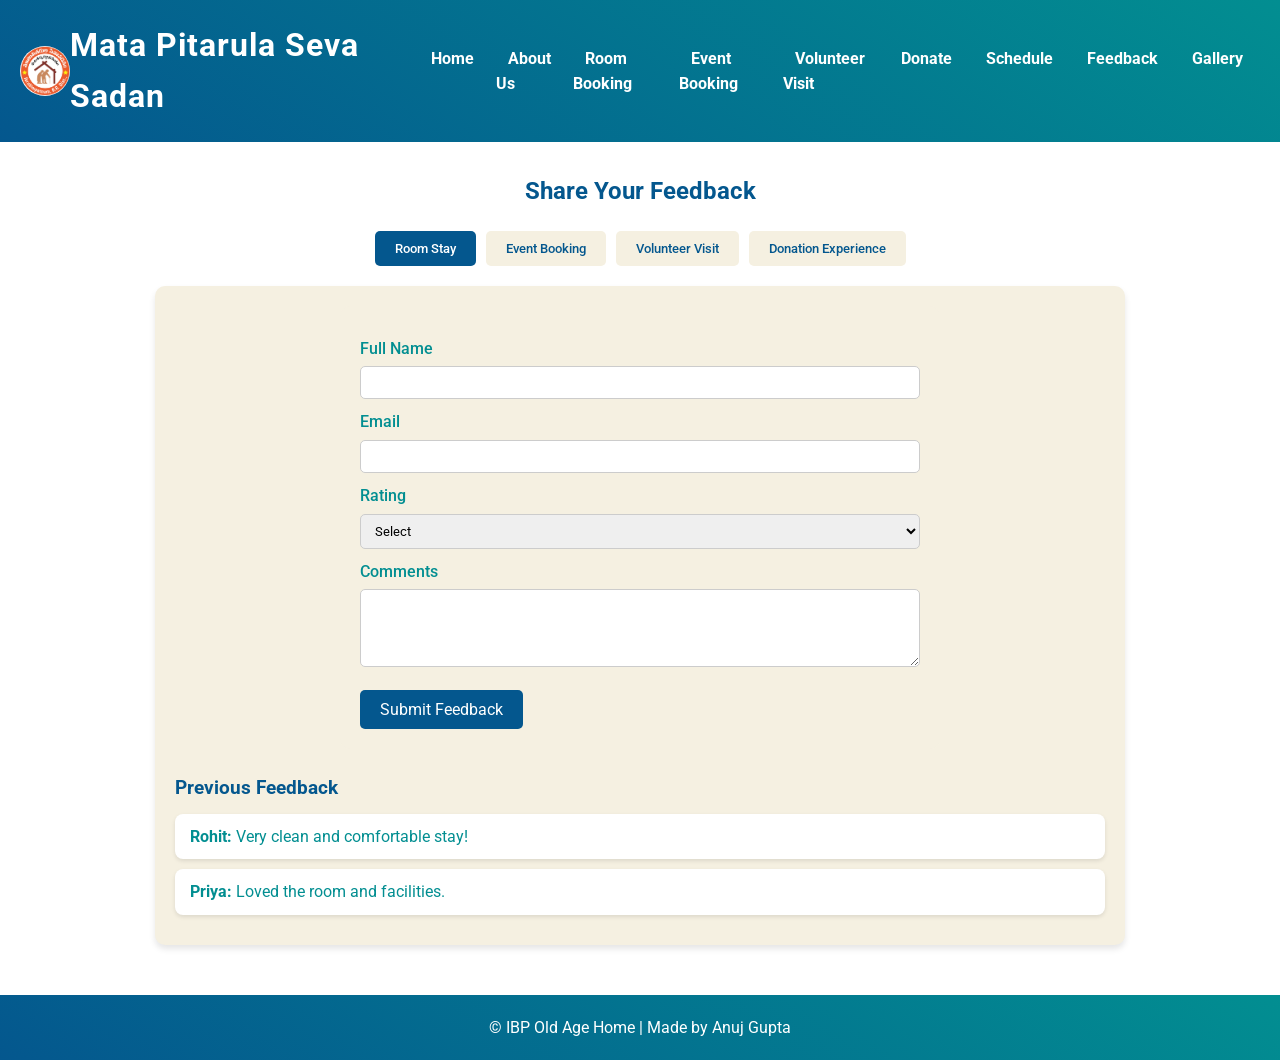
<file: feedback.html>
<!DOCTYPE html>
<html lang="en">

<head>
  <meta charset="UTF-8">
  <meta name="viewport" content="width=device-width, initial-scale=1.0">
  <title>Feedback - IBP Old Age Home</title>
  <link href="https://fonts.googleapis.com/css2?family=Roboto:wght@400;700&display=swap" rel="stylesheet">
  <link rel="stylesheet" href="style.css">
  <style>
    /* Extra CSS for Feedback Page */
   

    .container {
      max-width: 1000px;
      margin: 30px auto;
      padding: 0 15px;
    }

    h2 {
      color: #04578e;
      text-align: center;
      margin-bottom: 20px;
    }

    /* Tabs */
    .tab-buttons {
      display: flex;
      justify-content: center;
      gap: 10px;
      flex-wrap: wrap;
      margin-bottom: 20px;
    }

    .tab-buttons button {
      color: #04578e;
      padding: 10px 20px;
      border: none;
      background: #f5f0e1;
      cursor: pointer;
      border-radius: 5px;
      font-weight: 500;
      transition: 0.3s;
    }

    .tab-buttons button.active,
    .tab-buttons button:hover {
      background: #04578e;
      color: #fff;
    }

    .tab-content {
      display: none;
      background: #f5f0e1;
      padding: 20px;
      border-radius: 10px;
      box-shadow: 0 4px 6px rgba(0, 0, 0, 0.1);
    }

    .tab-content.active {
      display: block;
    }

    /* Form */
    .feedback-form label {
      display: block;
      margin-top: 10px;
      font-weight: 500;
    }

    .feedback-form input,
    .feedback-form select,
    .feedback-form textarea {
      width: 100%;
      padding: 8px 10px;
      margin-top: 5px;
      border-radius: 5px;
      border: 1px solid #ccc;
    }

    .feedback-form button {
      margin-top: 15px;
      padding: 10px 20px;
     background:#04578e;
      color: #fff;
      border: none;
      border-radius: 5px;
      cursor: pointer;
      font-size: 1rem;
    }

    .feedback-form button:hover {
    background:#1b275c;
    }

    /* Previous Feedback */
    .previous-feedback {
      margin-top: 25px;
    }

    .previous-feedback h3 {
      margin-bottom: 10px;
      color: #04578e;
    }

    .previous-feedback div {
      background: #fff;
      padding: 10px 15px;
      border-radius: 8px;
      margin-bottom: 10px;
      box-shadow: 0 2px 4px rgba(0, 0, 0, 0.1);
    }

    @media(max-width:600px) {
      nav ul {
        display: none;
      }

      .hamburger {
        display: block;
      }

      .tab-buttons {
        flex-direction: column;
        align-items: center;
      }
    }
  </style>
</head>

<body>

  <!-- Navbar -->
  <nav>
    <img src="images/logo.png" class="logo" alt="Logo">
    <span class="site-name">Mata Pitarula Seva Sadan</span>
    <ul>
      <li><a href="index.html">Home</a></li>
      <li><a href="about.html">About Us</a></li>
      <li><a href="room-booking.html">Room Booking</a></li>
      <li><a href="event-booking.html">Event Booking</a></li>
      <li><a href="volunteer.html">Volunteer Visit</a></li>
      <li><a href="donation.html">Donate</a></li>
          <li><a href="schedule.html">Schedule</a></li>
      <li><a href="feedback.html">Feedback</a></li>
      <li><a href="gallery.html">Gallery</a></li>
    </ul>
    <div class="hamburger">&#9776;</div>
  </nav>
  <div class="sidebar">
    <ul>
      <li><a href="index.html">Home</a></li>
      <li><a href="about.html">About Us</a></li>
      <li><a href="room-booking.html">Room Booking</a></li>
      <li><a href="event-booking.html">Event Booking</a></li>
      <li><a href="volunteer.html">Volunteer Visit</a></li>
      <li><a href="donation.html">Donate</a></li>
          <li><a href="schedule.html">Schedule</a></li>
      <li><a href="feedback.html">Feedback</a></li>
      <li><a href="gallery.html">Gallery</a></li>
    </ul>
  </div>

  <div class="container">
    <h2>Share Your Feedback</h2>

    <div class="tab-buttons">
      <button class="tab-btn active" data-tab="room">Room Stay</button>
      <button class="tab-btn" data-tab="event">Event Booking</button>
      <button class="tab-btn" data-tab="volunteer">Volunteer Visit</button>
      <button class="tab-btn" data-tab="donation">Donation Experience</button>
    </div>

    <!-- Room Feedback -->
    <div class="tab-content active" id="room">
      <form class="feedback-form" id="roomForm">
        <label for="roomName">Full Name</label>
        <input type="text" id="roomName" required>
        <label for="roomEmail">Email</label>
        <input type="email" id="roomEmail" required>
        <label for="roomRating">Rating</label>
        <select id="roomRating" required>
          <option value="">Select</option>
          <option>1 - Poor</option>
          <option>2 - Fair</option>
          <option>3 - Good</option>
          <option>4 - Very Good</option>
          <option>5 - Excellent</option>
        </select>
        <label for="roomComments">Comments</label>
        <textarea id="roomComments" rows="4"></textarea>
        <button type="submit">Submit Feedback</button>
      </form>
      <div class="previous-feedback">
        <h3>Previous Feedback</h3>
        <div><strong>Rohit:</strong> Very clean and comfortable stay!</div>
        <div><strong>Priya:</strong> Loved the room and facilities.</div>
      </div>
    </div>

    <!-- Event Feedback -->
    <div class="tab-content" id="event">
      <form class="feedback-form" id="eventForm">
        <label for="eventName">Full Name</label>
        <input type="text" id="eventName" required>
        <label for="eventEmail">Email</label>
        <input type="email" id="eventEmail" required>
        <label for="eventRating">Rating</label>
        <select id="eventRating" required>
          <option value="">Select</option>
          <option>1 - Poor</option>
          <option>2 - Fair</option>
          <option>3 - Good</option>
          <option>4 - Very Good</option>
          <option>5 - Excellent</option>
        </select>
        <label for="eventComments">Comments</label>
        <textarea id="eventComments" rows="4"></textarea>
        <button type="submit">Submit Feedback</button>
      </form>
      <div class="previous-feedback">
        <h3>Previous Feedback</h3>
        <div><strong>Arjun:</strong> Event hall was spacious and well-managed.</div>
      </div>
    </div>

    <!-- Volunteer Feedback -->
    <div class="tab-content" id="volunteer">
      <form class="feedback-form" id="volunteerFbForm">
        <label for="volName">Full Name</label>
        <input type="text" id="volName" required>
        <label for="volEmail">Email</label>
        <input type="email" id="volEmail" required>
        <label for="volRating">Rating</label>
        <select id="volRating" required>
          <option value="">Select</option>
          <option>1 - Poor</option>
          <option>2 - Fair</option>
          <option>3 - Good</option>
          <option>4 - Very Good</option>
          <option>5 - Excellent</option>
        </select>
        <label for="volComments">Comments</label>
        <textarea id="volComments" rows="4"></textarea>
        <button type="submit">Submit Feedback</button>
      </form>
      <div class="previous-feedback">
        <h3>Previous Feedback</h3>
        <div><strong>Neha:</strong> Loved interacting with the elders.</div>
      </div>
    </div>

    <!-- Donation Feedback -->
    <div class="tab-content" id="donation">
      <form class="feedback-form" id="donationForm">
        <label for="donName">Full Name</label>
        <input type="text" id="donName" required>
        <label for="donEmail">Email</label>
        <input type="email" id="donEmail" required>
        <label for="donRating">Rating</label>
        <select id="donRating" required>
          <option value="">Select</option>
          <option>1 - Poor</option>
          <option>2 - Fair</option>
          <option>3 - Good</option>
          <option>4 - Very Good</option>
          <option>5 - Excellent</option>
        </select>
        <label for="donComments">Comments</label>
        <textarea id="donComments" rows="4"></textarea>
        <button type="submit">Submit Feedback</button>
      </form>
      <div class="previous-feedback">
        <h3>Previous Feedback</h3>
        <div><strong>Amit:</strong> Donation process was smooth and easy.</div>
      </div>
    </div>

  </div>

  <footer style="text-align:center; padding:20px;background:linear-gradient(935deg,#028e91,#04578e ); color:#fff;">
    &copy; IBP Old Age Home | Made by Anuj Gupta
  </footer>

  <script>
    // Sidebar toggle
    const hamburger = document.querySelector('.hamburger');
    const sidebar = document.querySelector('.sidebar');
    hamburger.addEventListener('click', () => {
      sidebar.style.right = sidebar.style.right === '0px' ? '-250px' : '0px';
    });

    // Tabs functionality
    const tabButtons = document.querySelectorAll('.tab-btn');
    const tabContents = document.querySelectorAll('.tab-content');

    tabButtons.forEach(btn => {
      btn.addEventListener('click', () => {
        tabButtons.forEach(b => b.classList.remove('active'));
        tabContents.forEach(c => c.classList.remove('active'));
        btn.classList.add('active');
        document.getElementById(btn.dataset.tab).classList.add('active');
      });
    });

    // Form submissions
    function handleFormSubmit(formId) {
      const form = document.getElementById(formId);
      form.addEventListener('submit', e => {
        e.preventDefault();
        alert('Feedback submitted! Thank you!');
        form.reset();
      });
    }

    ['roomForm', 'eventForm', 'volunteerFbForm', 'donationForm'].forEach(handleFormSubmit);
  </script>

</body>

</html>
</file>
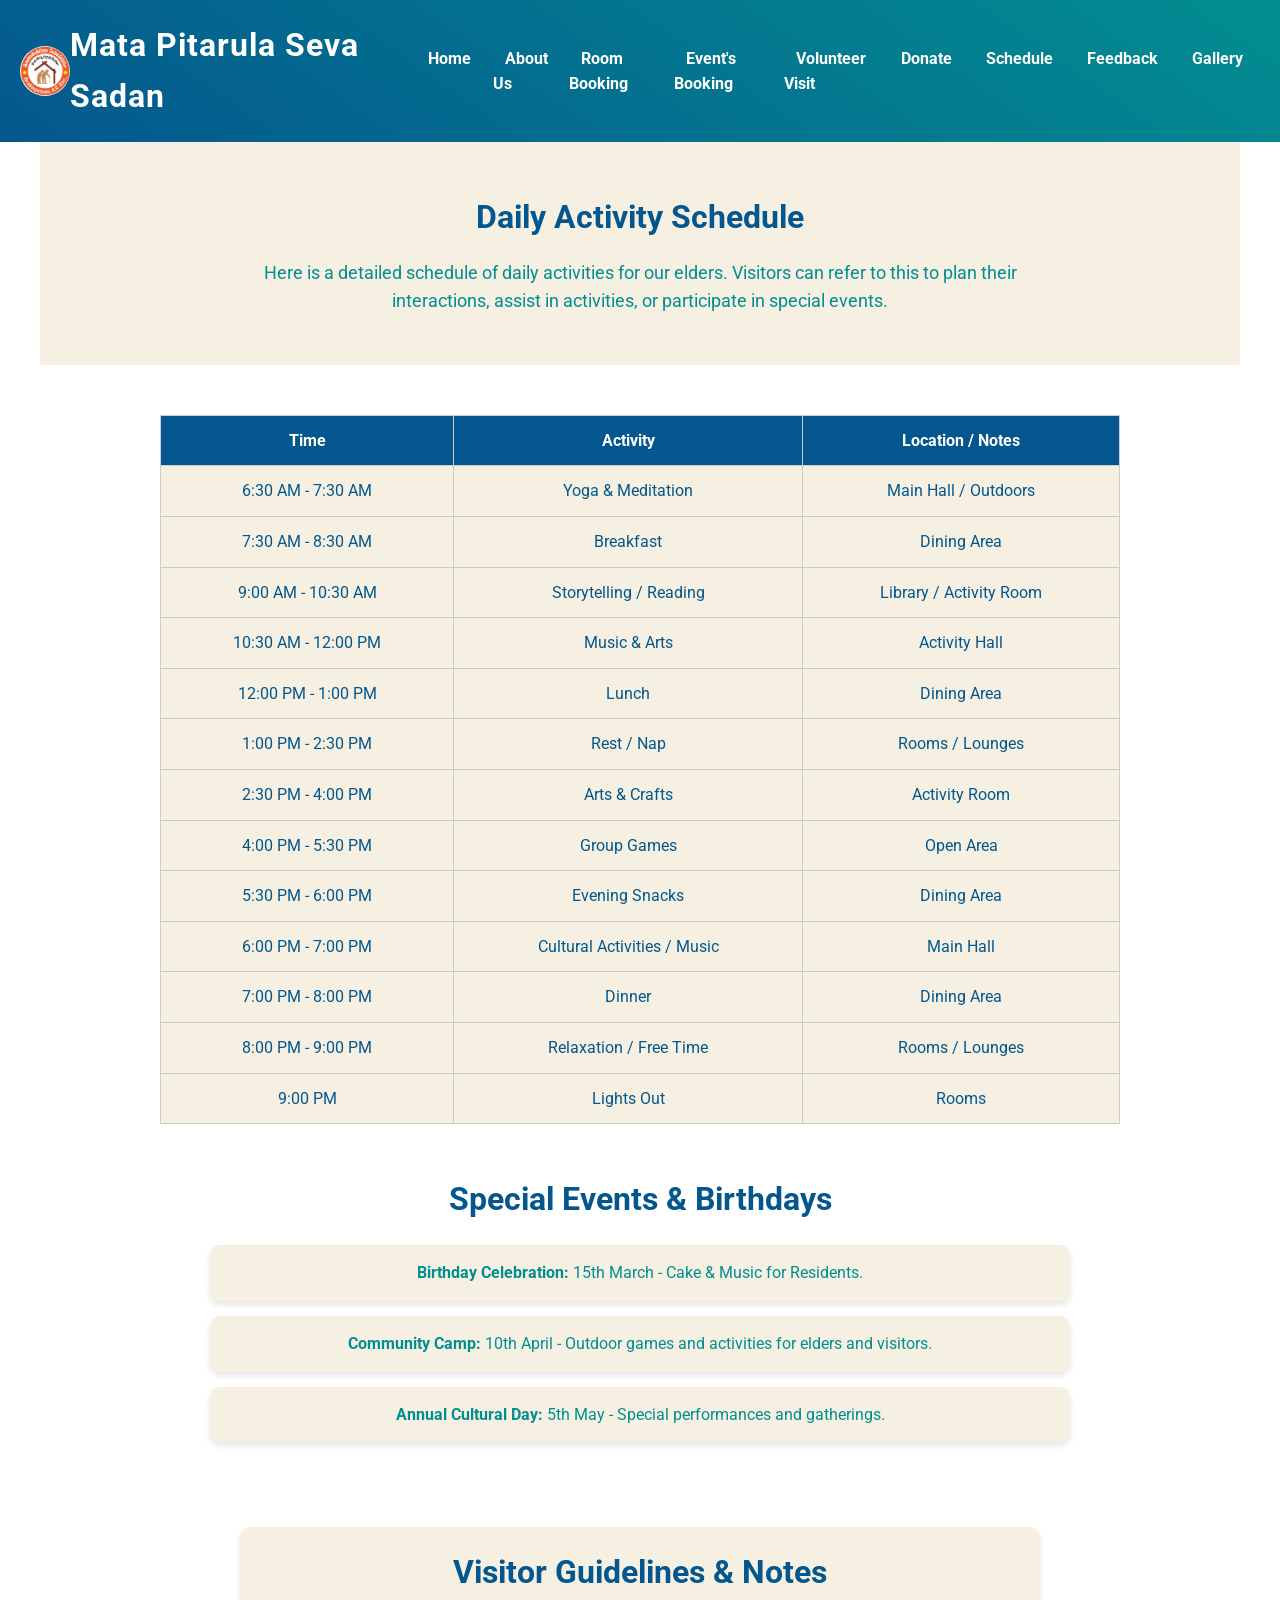
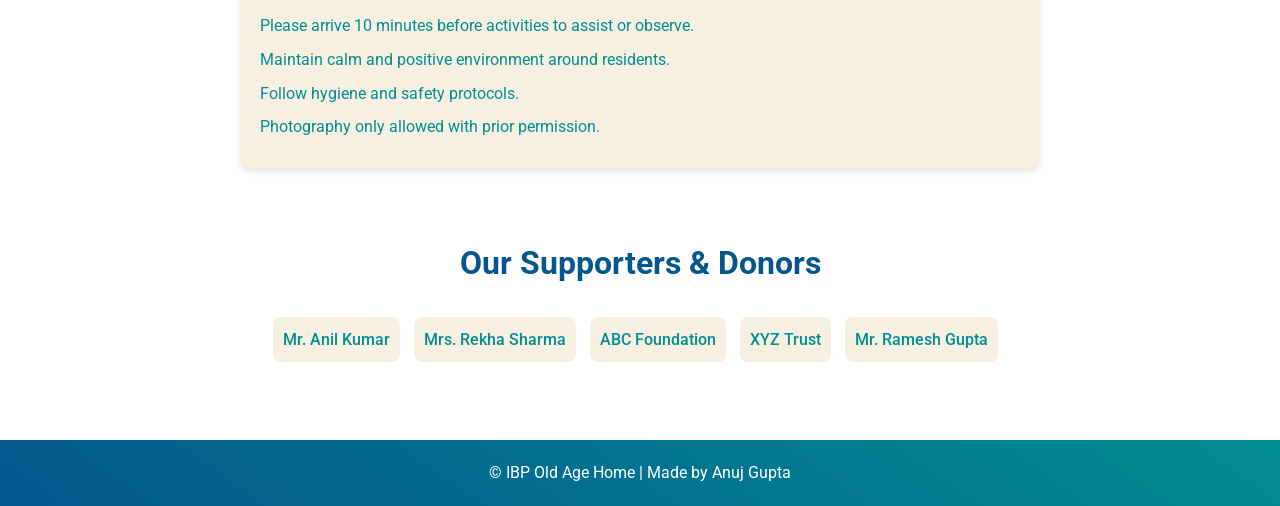
<file: schedule.html>
<!DOCTYPE html>
<html lang="en">
<head>
<meta charset="UTF-8">
<meta name="viewport" content="width=device-width, initial-scale=1.0">
<title>Schedule - IBP Old Age Home</title>
<link href="https://fonts.googleapis.com/css2?family=Roboto:wght@400;700&display=swap" rel="stylesheet">
<link rel="stylesheet" href="style.css">
<style>
/* Extra CSS for Schedule Page */

/* Hero Section */
#hero-schedule {
  text-align:center;
  padding:50px 20px;
  background:#f5f0e1;
}
#hero-schedule h2 {
  color:#04578e;
  font-size:2rem;
  margin-bottom:15px;
}
#hero-schedule p {
  font-size:1.1rem;
  max-width:800px;
  margin:0 auto;
}

/* Schedule Table */
#daily-schedule {
  max-width:1000px;
  margin:10px auto;
  overflow-x:auto;
  padding: 20px 20px;
}
#daily-schedule table {
  width:100%;
  border-collapse:collapse;
}
#daily-schedule th, #daily-schedule td {
  border:1px solid #ccc;
  padding:12px;
  text-align:center;
}
#daily-schedule th {
  background:#04578e;
  color:#fff;
}
#daily-schedule td {
  background:#f5f0e1;
  color:#04578e;
}

/* Special Events Section */
#special-events {
  max-width:900px;
  margin:10px auto;
  text-align:center;
  padding: 20px 20px;
}
#special-events h2 {
  color:#04578e;
  margin-bottom:20px;
}
#special-events .event-card {
  background:#f5f0e1;
  margin:15px auto;
  padding:15px 20px;
  border-radius:10px;
  box-shadow:0 4px 6px rgba(0,0,0,0.1);
}

/* Important Notes Section */
#visitor-notes {
  max-width:800px;
  margin:50px auto;
  background:#f5f0e1;
  padding:20px;
  border-radius:10px;
  box-shadow:0 4px 6px rgba(0,0,0,0.1);
}
#visitor-notes h2 {
  color:#04578e;
  margin-bottom:15px;
}
#visitor-notes p {
  font-size:1rem;
  margin:8px 0;
  color:#028e91;
}

/* Donors Section */
#donors {
  max-width:900px;
  margin:30px auto;
  text-align:center;
  padding: 20px 20px;
}
#donors h2 {
  color:#04578e;
  margin-bottom:20px;
}
#donors ul {
  list-style:none;
  padding:0;
}
#donors ul li {
  background:#f5f0e1;
  margin:8px 0;
  padding:10px;
  border-radius:8px;
  display:inline-block;
  margin-right:10px;
  font-weight:500;
  color:#028e91;
}

/* Mobile Responsiveness */
@media(max-width:600px){
  #daily-schedule table, #daily-schedule th, #daily-schedule td{
    font-size:14px;
    padding:8px;
  }
  #special-events .event-card, #visitor-notes, #donors ul li {
    width:90%;
    margin:10px auto;
  }
}
</style>
</head>
<body>

<!-- Navbar -->
<nav>
  <img src="images/logo.png" class="logo" alt="Logo">
    <span class="site-name">Mata Pitarula Seva Sadan</span>
  <ul>
    <li><a href="index.html">Home</a></li>
    <li><a href="about.html">About Us</a></li>
    <li><a href="room-booking.html">Room Booking</a></li>
    <li><a href="event-booking.html">Event's Booking</a></li>
    <li><a href="volunteer.html">Volunteer Visit</a></li>
    <li><a href="donation.html">Donate</a></li>
    <li><a href="schedule.html">Schedule</a></li>
    <li><a href="feedback.html">Feedback</a></li>
    <li><a href="gallery.html">Gallery</a></li>
  </ul>
  <div class="hamburger">&#9776;</div>
</nav>
<div class="sidebar">
  <ul>
    <li><a href="index.html">Home</a></li>
    <li><a href="about.html">About Us</a></li>
    <li><a href="room-booking.html">Room Booking</a></li>
    <li><a href="event-booking.html">Event's Booking</a></li>
    <li><a href="volunteer.html">Volunteer Visit</a></li>
    <li><a href="donation.html">Donate</a></li>
    <li><a href="schedule.html">Schedule</a></li>
    <li><a href="feedback.html">Feedback</a></li>
    <li><a href="gallery.html">Gallery</a></li>
  </ul>
</div>

<!-- Hero -->
<section id="hero-schedule">
  <h2>Daily Activity Schedule</h2>
  <p>Here is a detailed schedule of daily activities for our elders. Visitors can refer to this to plan their interactions, assist in activities, or participate in special events.</p>
</section>

<!-- Daily Schedule Table -->
<section id="daily-schedule">
  <table>
    <thead>
      <tr>
        <th>Time</th>
        <th>Activity</th>
        <th>Location / Notes</th>
      </tr>
    </thead>
    <tbody>
      <tr>
        <td>6:30 AM - 7:30 AM</td>
        <td>Yoga & Meditation</td>
        <td>Main Hall / Outdoors</td>
      </tr>
      <tr>
        <td>7:30 AM - 8:30 AM</td>
        <td>Breakfast</td>
        <td>Dining Area</td>
      </tr>
      <tr>
        <td>9:00 AM - 10:30 AM</td>
        <td>Storytelling / Reading</td>
        <td>Library / Activity Room</td>
      </tr>
      <tr>
        <td>10:30 AM - 12:00 PM</td>
        <td>Music & Arts</td>
        <td>Activity Hall</td>
      </tr>
      <tr>
        <td>12:00 PM - 1:00 PM</td>
        <td>Lunch</td>
        <td>Dining Area</td>
      </tr>
      <tr>
        <td>1:00 PM - 2:30 PM</td>
        <td>Rest / Nap</td>
        <td>Rooms / Lounges</td>
      </tr>
      <tr>
        <td>2:30 PM - 4:00 PM</td>
        <td>Arts & Crafts</td>
        <td>Activity Room</td>
      </tr>
      <tr>
        <td>4:00 PM - 5:30 PM</td>
        <td>Group Games</td>
        <td>Open Area</td>
      </tr>
      <tr>
        <td>5:30 PM - 6:00 PM</td>
        <td>Evening Snacks</td>
        <td>Dining Area</td>
      </tr>
      <tr>
        <td>6:00 PM - 7:00 PM</td>
        <td>Cultural Activities / Music</td>
        <td>Main Hall</td>
      </tr>
      <tr>
        <td>7:00 PM - 8:00 PM</td>
        <td>Dinner</td>
        <td>Dining Area</td>
      </tr>
      <tr>
        <td>8:00 PM - 9:00 PM</td>
        <td>Relaxation / Free Time</td>
        <td>Rooms / Lounges</td>
      </tr>
      <tr>
        <td>9:00 PM</td>
        <td>Lights Out</td>
        <td>Rooms</td>
      </tr>
    </tbody>
  </table>
</section>

<!-- Special Events -->
<section id="special-events">
<h2>Special Events & Birthdays</h2>
<div class="event-card"><strong>Birthday Celebration:</strong> 15th March - Cake & Music for Residents.</div>
<div class="event-card"><strong>Community Camp:</strong> 10th April - Outdoor games and activities for elders and visitors.</div>
<div class="event-card"><strong>Annual Cultural Day:</strong> 5th May - Special performances and gatherings.</div>
</section>

<!-- Visitor Notes -->
<section id="visitor-notes">
<h2>Visitor Guidelines & Notes</h2>
<p>Please arrive 10 minutes before activities to assist or observe.</p>
<p>Maintain calm and positive environment around residents.</p>
<p>Follow hygiene and safety protocols.</p>
<p>Photography only allowed with prior permission.</p>
</section>

<!-- Donors Section -->
<section id="donors">
<h2>Our Supporters & Donors</h2>
<ul>
  <li>Mr. Anil Kumar</li>
  <li>Mrs. Rekha Sharma</li>
  <li>ABC Foundation</li>
  <li>XYZ Trust</li>
  <li>Mr. Ramesh Gupta</li>
</ul>
</section>

<footer>
  &copy; IBP Old Age Home | Made by Anuj Gupta
</footer>

<script src="script.js"></script>
<script>
// Hamburger toggle
const hamburger = document.querySelector('.hamburger');
const sidebar = document.querySelector('.sidebar');
hamburger.addEventListener('click', () => {
  sidebar.style.right = sidebar.style.right === '0px' ? '-250px' : '0px';
});
</script>

</body>
</html>
</file>
<file: style.css>
*{
margin:0;
padding:0;
box-sizing:border-box;
font-family:'Roboto', sans-serif;
}

body{
line-height:1.6;
color:#028e91;
}
       
.hamburger,.sidebar ul li a,.tab-buttons button {
  -webkit-tap-highlight-color: transparent;  /* blue highlight remove karega */
}
a{
text-decoration:none;
color:#028e91;
}

img{
max-width:100%;
display:block;

}

h1,h2,h3{
margin-bottom:10px;
color:#04578e;

}

button{
cursor:pointer;
}

/* Navbar */

nav{
background:linear-gradient(935deg,#028e91,#04578e );
padding:20px 20px;
position:sticky;
top:0;
z-index:100;
display:flex;
justify-content:space-between;
align-items:center;

}

nav img.logo{
height:50px;
  border-radius:50%;
}

nav ul{
display:flex;
list-style:none;
}

nav ul li{
margin:0 5px;
}

nav ul li a{
color:#fff;
font-weight:700;
padding:8px 12px;
transition:0.3s;
}

nav ul li a:hover{
background:#fff;
color:#04578e;
border-radius:5px;
}

.hamburger{
display:none;
cursor:pointer;
font-size:1.5rem;
color:#fff;
}

/* Sidebar */

.sidebar{
z-index:1000;
position:fixed;
right:-250px;
top:0;
width:200px;
height:100%;
background:linear-gradient(935deg,#028e91,#04578e );
color:#fff;
transition:0.3s;
padding-top:60px;
}

.sidebar ul{
list-style:none;
padding-left:0;
}

.sidebar ul li{
margin:20px 0;
text-align:center;
}

.sidebar ul li a{
color:#fff;
font-weight:700;
}

/* Hero */

.hero{
position:relative;
overflow:hidden;
height:60vh;
}

.hero img{
width:100%;
height:100%;
object-fit:cover;
position:absolute;
top:0;
left:0;
opacity:0;
transition:opacity 1s ease-in-out;
}

.hero img.active{
opacity:1;
}

.hero-text{
position:absolute;
top:50%;
left:50%;
transform:translate(-50%,-50%);
color:#fff;
background:rgba(0,0,0,0.5);
padding:20px 30px;
border-radius:10px;
text-align:center;
}

.hero-text h1{
font-size:2.5rem;
color:#fff;
}

.hero-text p{
font-size:1.2rem;
}

/* Sections */

section{
padding:30px 20px;
max-width:1200px;
margin:0 auto;
}

section h2{
text-align:center;
color:#04578e;
margin-bottom:10px;
font-size:2rem;
}

.about,
.highlights,
.home-content,
.gallery{
display:flex;
flex-wrap:wrap;
gap:20px;
justify-content:center;
text-align:center;
}

.about div,
.highlights div,
.home-content div,
.gallery img{
flex:1 1 250px;
background:#f5f0e1;
padding:20px;
border-radius:10px;

}
.home-content div{
    margin-top: 20px;
      display: flex;          /* Flex container banaya */
  flex-direction: column; /* Items ko vertical stack kare */
  justify-content: center; /* Vertical center */
  align-items: center;
}
/* Stats */

.stats{
display:flex;
flex-wrap:wrap;
justify-content:center;
gap:20px;
margin-top:30px;
}

.stat-box{
flex:1 1 200px;
background:#f5f0e1;
color:#04578e;
padding:20px;
border-radius:10px;
text-align:center;
}

.stat-box h3{
font-size:2rem;
margin-bottom:5px;
color:#04578e;
}

/* Forms */

form{
max-width:600px;
margin:0 auto;
background:#f5f0e1;
padding:20px;
border-radius:10px;
}

form label{
display:block;
margin-top:15px;
font-weight:700;
}

form input,
form select,
form textarea{
width:100%;
padding:10px;
margin-top:5px;
border-radius:5px;
border:1px solid #ccc;
}

form button{
  background:#04578e;
color:#fff;
border:none;
padding:10px 20px;
margin-top:15px;
border-radius:5px;
}
form button:hover{
      background:#1b275c;
}
/* Table */

table{
width:100%;
border-collapse:collapse;
margin-top:20px;
}

th, td{
border:1px solid #ccc;
padding:10px;
text-align:center;
}

th{
background:#6b4226;
color:#fff;
}

/* Feedback */

.feedbacks{
margin-top:20px;
}

.feedbacks div{
background:#f5f0e1;
padding:15px;
border-radius:10px;
margin-bottom:15px;
}

/* Footer */

footer{
background:linear-gradient(935deg,#028e91,#04578e );
color:#fff;
text-align:center;
padding:20px;
margin-top:50px;
}

/* Mobile Responsive */
.logo-area{
display:flex;
align-items:center;
gap:10px;
}

.site-name{
color:white;
font-size:2rem;
font-weight:700;
letter-spacing:1px;
}
@media(max-width:600px){
@media(max-width:600px){

.site-name{
font-size:1.3rem;
}

}
nav ul{
display:none;
}

.hamburger{
display:block;
}

.about,
.highlights,
.home-content,
.gallery{
flex-direction:column;
}

.hero-text h1{
font-size:1.2rem;
}

.hero-text p{
font-size:1rem;
display:none;
}

.hero-text{
left:50%;
width:80%;
margin:5px 0px 10px 0px;
}

.sidebar ul li{
margin:20px 40px;
text-align:left;
}

.hero{
height:210px;
}

.stat-box{
flex:1 1 100%;
}


}
</file>
